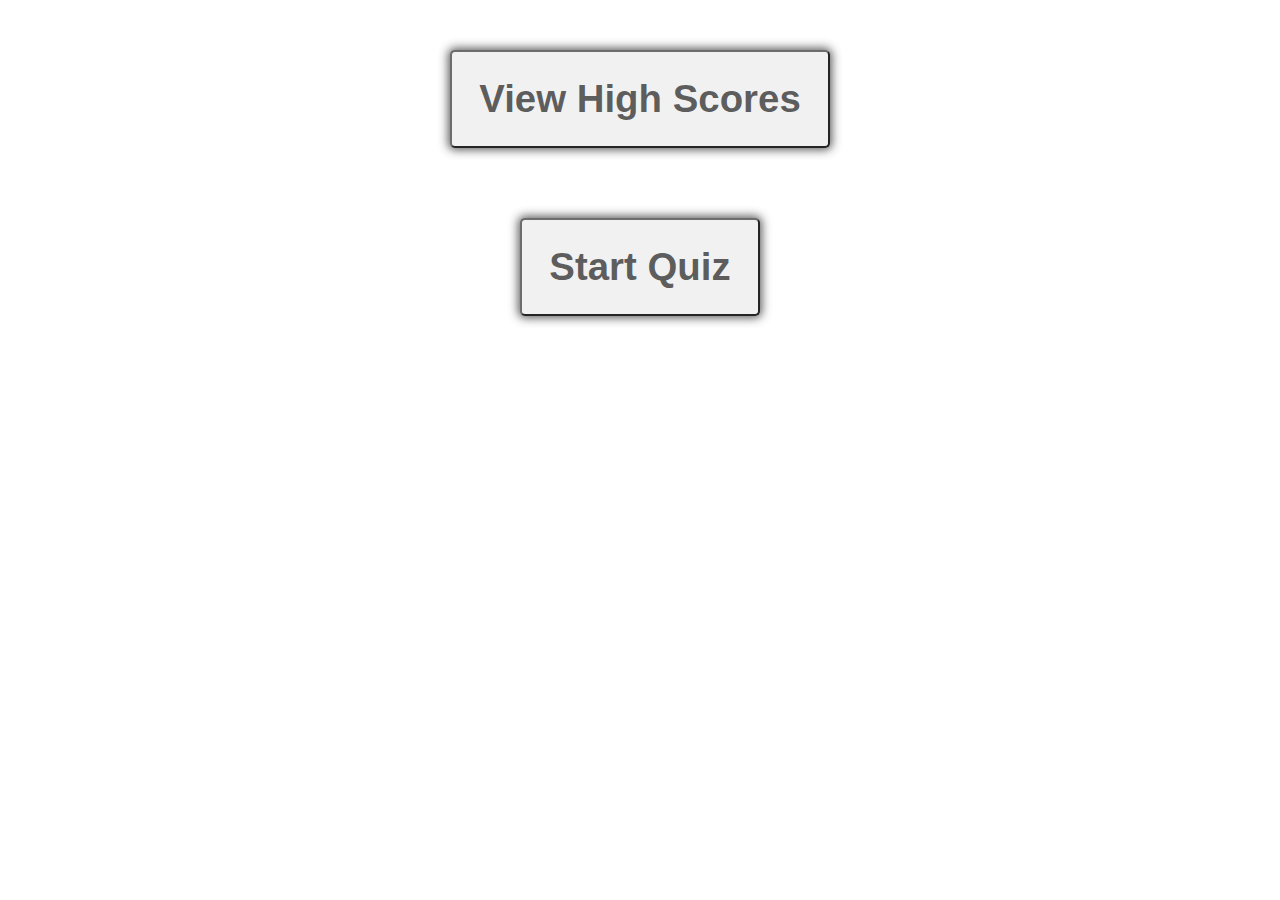
<file: index.html>
<!DOCTYPE html>
<html lang="en">

<head>
    <meta charset="UTF-8">
    <meta http-equiv="X-UA-Compatible" content="IE=edge">
    <link rel="stylesheet" href="./assets/css/styles.css">
    <meta name="viewport" content="width=device-width, initial-scale=1.0">
    <title>Java Quiz
    </title>
</head>
<!-- timer , view high score and high score list is created here -->
<header id="top-Of-Page" class="timer high-score">
    <Div class="highScore">
        <button class="btn hsBtn start-btn" id="vhighScores">View High Scores</button>
        <div id="count" class="timercount">
            <h2 id="countdown"></h2>
            <p id="main"></p>
        </div>
        <form class="formEl" id="formHs">
            <ul class="highScoreList" id="hsList">
            </ul>
        </form>
    </Div>
</header>

<body>
    <!-- start btn and questions are generated -->
    <div class="namein" id="bodyy">
        <button class="nameInput btnSub btn hide" id="submitBtn"> Submit</button>
    </div>
    <div>
        <!-- contains the questions -->
        <div class="container">
            <span id="qContainer" class="hide">
                <div id="question" class="questions">Question</div>
                <div class="btn-grid" id="answer-key"> </div>
            </span>
            <div class="start-next">
                <button class="start-btn btn" id="start-btn">Start Quiz</button>
                <div>
                    <p class="right hide" id="right">Correct!</p>
                    <p class="wrong hide" id="wrong">Wrong!</p>
                </div>
            </div>
        </div>
    </div>
    <!-- hides and shows the score pages when appropriate -->
    <div class="scorePage hide" id="showScore">

    </div>
</body>

<script src="./js/jsScript.js"></script>

</html>
</file>
<file: assets/css/styles.css>
:root {
    --background-color: rgb(173, 194, 173);
}

* {
    box-sizing: border-box;
    margin: 0;
    padding: 0;
}


/* body styling */

body {
    font-family: Helvetica, Arial, sans-serif;
    margin-top: 30px;
    background-color: rgba(255, 255, 255, 0.726);
}


/* questions answers */

.right,
.wrong {
    opacity: 70%;
}


/* question answes styling ends */


/* questions styling starts */

body .nameInput {
    align-items: center;
}

.container {
    width: 70%;
    margin-top: 20px;
    max-width: 90%;
    border-radius: 10px;
    justify-content: center;
    display: grid;
}

.questions {
    font-size: 5vw;
    font-weight: bold;
}

body div {
    margin: auto;
}

.questions {
    padding: 5px;
    margin-top: 5px;
    background-color: white;
    width: 99%;
    float: right;
    border-radius: 5px;
    max-width: 100vw;
    margin-left: 5px;
    font-weight: bold;
    font-size: 3.5vw;
}

.highScore {
    margin: auto;
    /* background-color: var(--background-color); */
    width: 100%;
    max-width: 45%;
    /* box-shadow: 0 0 10px 2px; */
    border-radius: 10px;
    justify-content: center;
    display: grid;
    margin-bottom: 10px;
}

.namein {
    width: 70%;
    color: rgb(0, 0, 0);
    margin-top: 20px;
    max-width: 90%;
    border-radius: 10px;
    justify-content: center;
    display: grid;
    margin: 10px auto;
}

.namein p {
    margin-top: 10px;
}

.nameInput {
    margin-top: 10px;
    border-radius: 5px;
    font-weight: bold;
    font-size: 2vw;
}

.makeBig {
    font-size: 3.5vw;
}

.makeSmaller {
    font-size: 2.5vw;
}


/* questions styling ends */


/* button styling starts */

.btn-grid,
.start-btn {
    width: 100%;
    max-width: 100%;
    display: grid;
    margin: 20px 0px;
}

.btn {
    max-width: 100%;
    margin: 20px 5px;
    padding: 10px 10px;
    border-radius: 5px;
    font-size: 1.2vw;
    font-weight: bold;
    text-align: left;
}

.btn:hover,
.btnSub:hover {
    border: 2px solid rgb(255, 255, 255);
    background-color: rgb(68, 68, 68);
    color: rgb(255, 255, 255);
}

.start-btn,
.btnSub {
    width: 100%;
    padding: 25px 25px;
    font-size: 3vw;
    color: rgba(48, 48, 48, 0.911);
    box-shadow: 0 0 10px 2px;
    text-align: center;
    opacity: 85%;
}

.hide {
    display: none;
}

.blue {
    color: blue;
}

.red {
    color: red;
}

header a,
a,
.timercount {
    text-decoration: none;
    padding: 10px 20px;
    color: rgba(0, 0, 0, 0.753);
    font-size: 2vw;
    font-weight: bold;
    box-shadow: 0 0 5px 2px;
    border-radius: 10px;
    justify-content: center;
    margin: 10px 0px 10px 0px;
    display: grid;
}

.btnSub {
    border: rgb(0, 0, 0) solid 2px;
    font-size: 3vw;
    text-align: center;
    padding: 10px 0px;
    margin-left: 0px;
}

.formEl {
    font-weight: bolder;
    font-size: 2vw;
    align-items: center;
    justify-content: center;
    margin: auto;
}


/* button styling ends */


/* form styling starts */

.formEl,
.ulike {
    list-style: none;
}

.hsBtn,
.start-btn {
    margin-left: -0px;
}

.str {
    text-align: center;
    font-size: 2vw;
}

.makeCenter {
    margin-top: 50px;
    font-size: 3vw
}


/* form styling ends */
</file>
